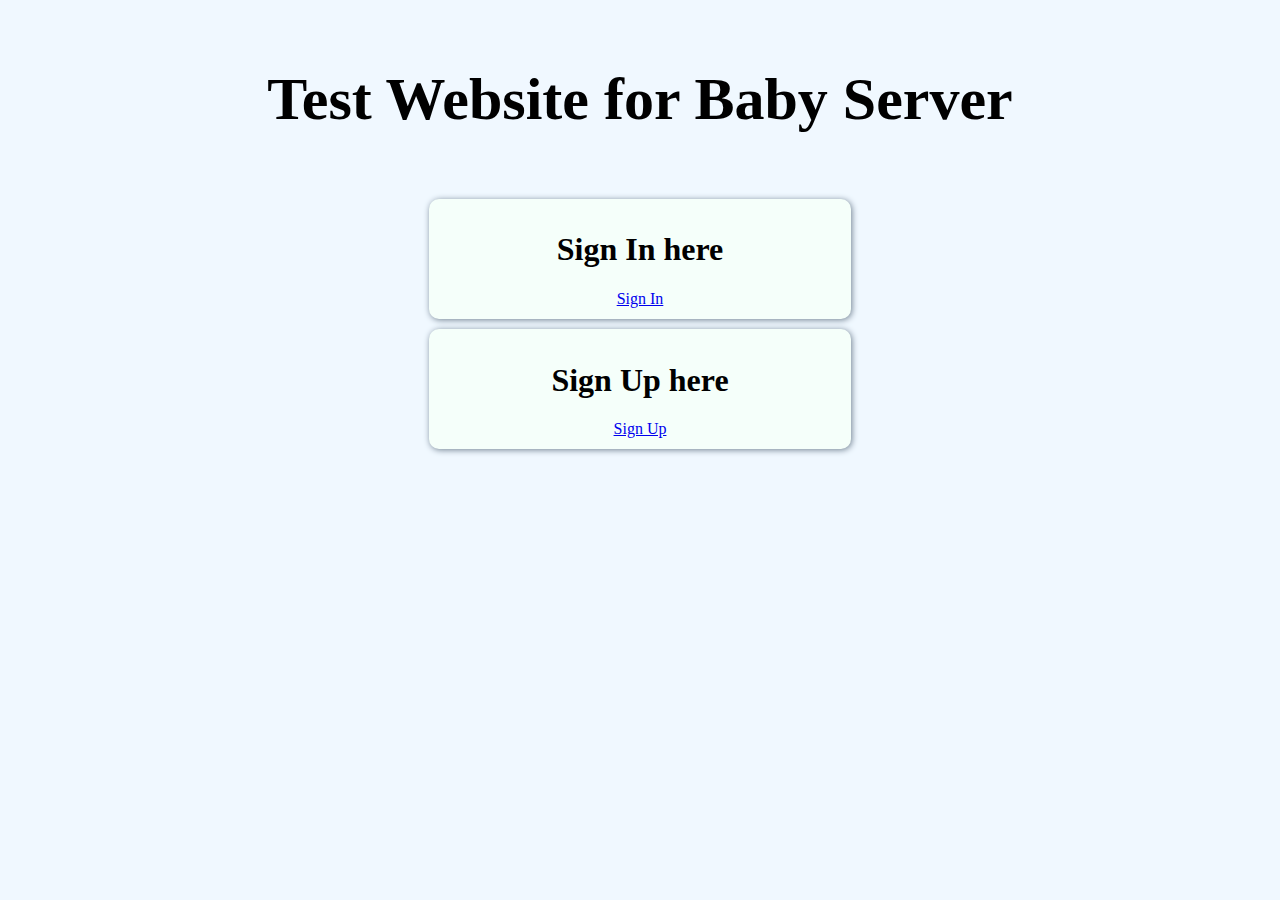
<file: testWebsite/index.html>
<!DOCTYPE html>
<html>
    <head>
        <meta charset="utf-8" />
        <meta http-equiv="X-UA-Compatible" content="IE=edge">
        <title>Index</title>
        <meta name="viewport" content="width=device-width ,initial-scale=1">
        <link rel="stylesheet" href="normalize.css">
        <link rel="stylesheet" href="main.css">
        <script src="main.js" type="text/javascript" charset="utf-8"></script>
    </head>
    <body>
        <div class="title">
            <h1>Test Website for Baby Server</h1>
        </div>
        <div class="card">
            <h1>Sign In here</h1> 
            <a href="login.html" >Sign In</a>
        </div>
        <div class="card">
            <h1>Sign Up here</h1> 
            <a href="register.html" >Sign Up</a>
        </div>

    </body>
</html>
</file>
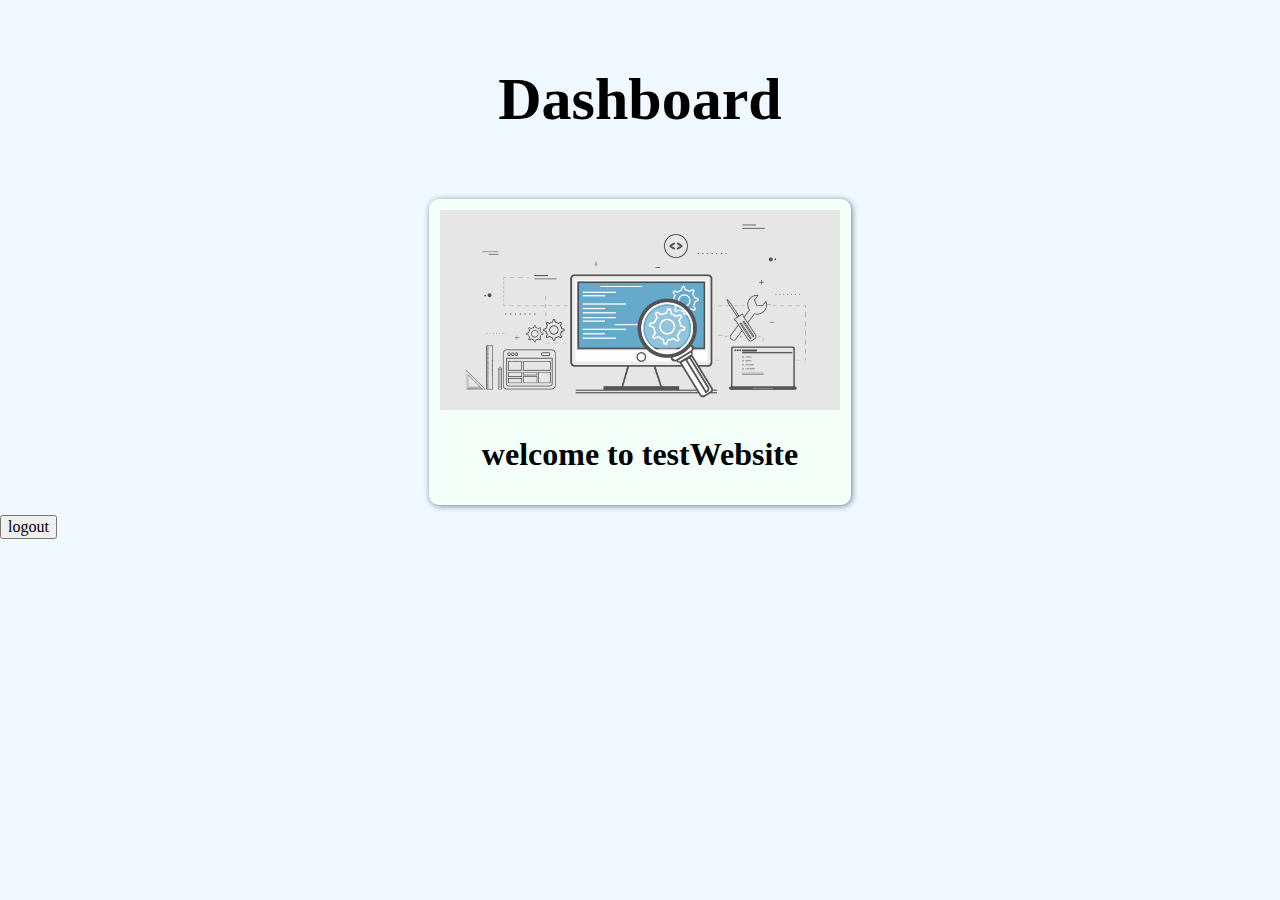
<file: testWebsite/dashboard.html>
<!DOCTYPE html>
<html>
    <head>
        <meta charset="utf-8" />
        <meta http-equiv="X-UA-Compatible" content="IE=edge">
        <title>Dashboard</title>
        <meta name="viewport" content="width=device-width ,initial-scale=1">
        <link rel="stylesheet" href="normalize.css">
        <link rel="stylesheet" href="main.css">
        <script src="main.js" type="text/javascript" charset="utf-8"></script>
    </head>
    <body>
        <div class="title">
            <h1>Dashboard</h1> 
        </div>
        <div class="card">
            <img src="test.png"></img>
            <h1>welcome to testWebsite</h1>
        </div>
        <div>
            <button onclick='location.href="/logout"'>logout</button>
        </div>
    </body>
</html>
</file>
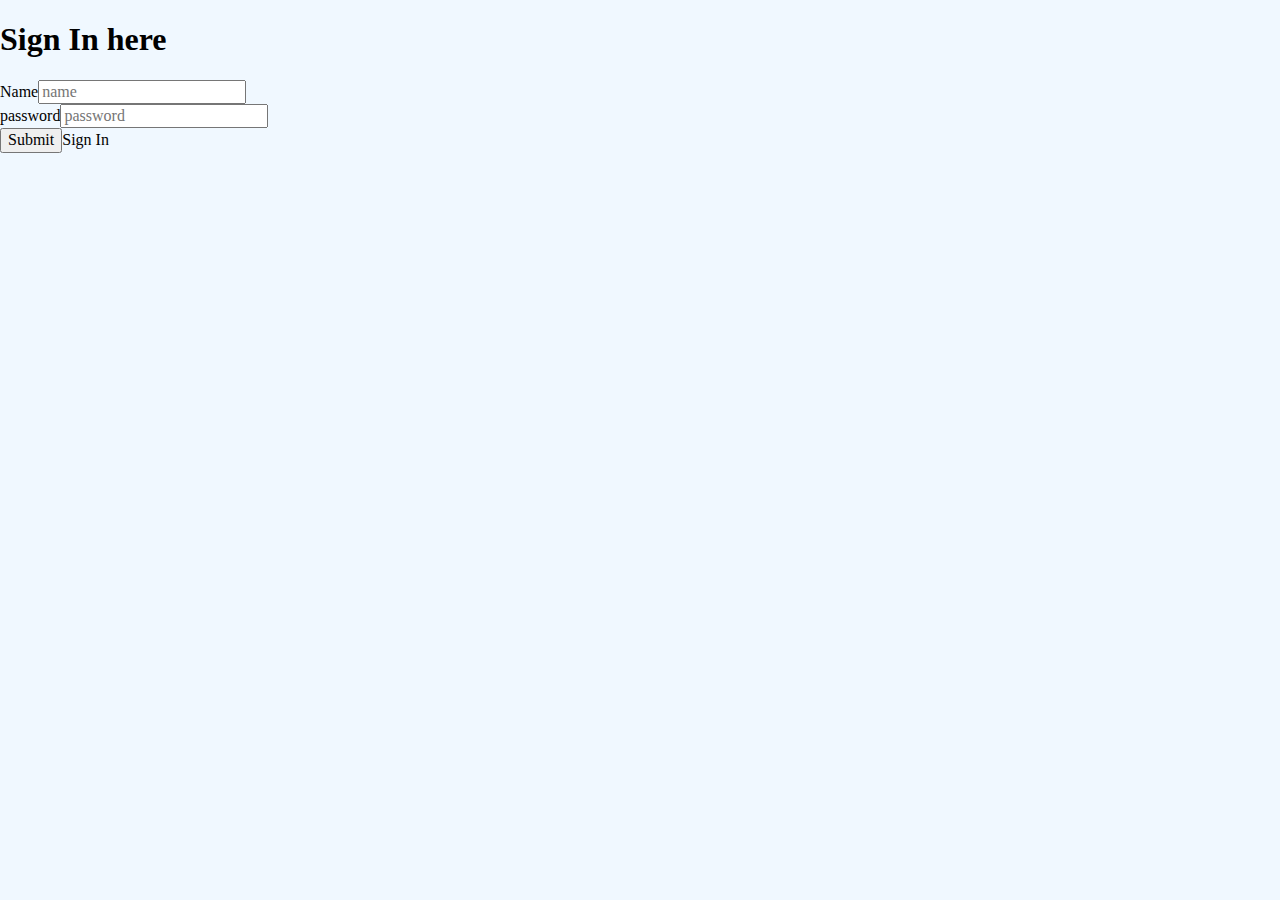
<file: testWebsite/login.html>
<!DOCTYPE html>
<html>
    <head>
        <meta charset="utf-8" />
        <meta http-equiv="X-UA-Compatible" content="IE=edge">
        <title>Login</title>
        <meta name="viewport" content="width=device-width ,initial-scale=1">
        <link rel="stylesheet" href="normalize.css">
        <link rel="stylesheet" href="main.css">
        <script src="main.js" type="text/javascript" charset="utf-8"></script>
    </head>
    <body>
        <div>
            <h1>Sign In here</h1> 
        </div>
        <div>
            <form action="/login">
                <label>Name</label><input type="text" placeholder="name" name="name"><br>
                <label>password</label><input type="password" placeholder="password" name="pass"><br>
                <input type ="submit">Sign In</input>
            </form>
        </div>
    </body>
</html>
</file>
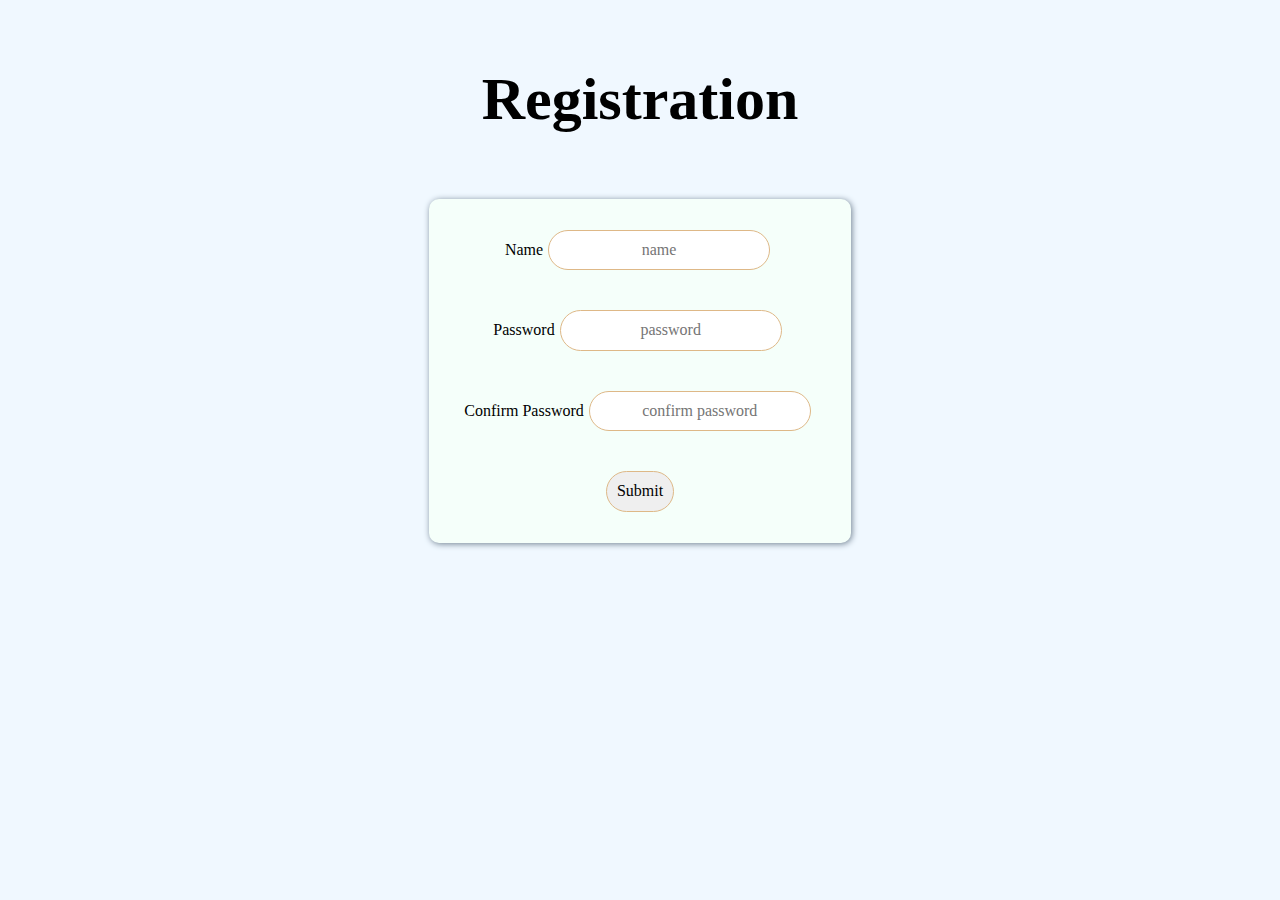
<file: testWebsite/register.html>
<!DOCTYPE html>
<html>
    <head>
        <meta charset="utf-8" />
        <meta http-equiv="X-UA-Compatible" content="IE=edge">
        <title>Register</title>
        <meta name="viewport" content="width=device-width ,initial-scale=1">
        <link rel="stylesheet" href="normalize.css">
        <link rel="stylesheet" href="main.css">
        <script src="main.js" type="text/javascript" charset="utf-8"></script>
    </head>
    <body>
        <div class="title">
            <h1>Registration</h1>
        </div>
        <div class="card">
            <form action="/register.html" method="post">
                <label>Name</label><input type="text" placeholder="name" name="name" id="name"><br>
                <label>Password</label><input type="password" placeholder="password" name="pass" id="pass"><br>
                <label>Confirm Password</label><input type="password" placeholder="confirm password" id="cpass"><br>
                <input type ="submit" onclick="return val()"></input>
            </form>    
        </div>
</body>
</html>
</file>
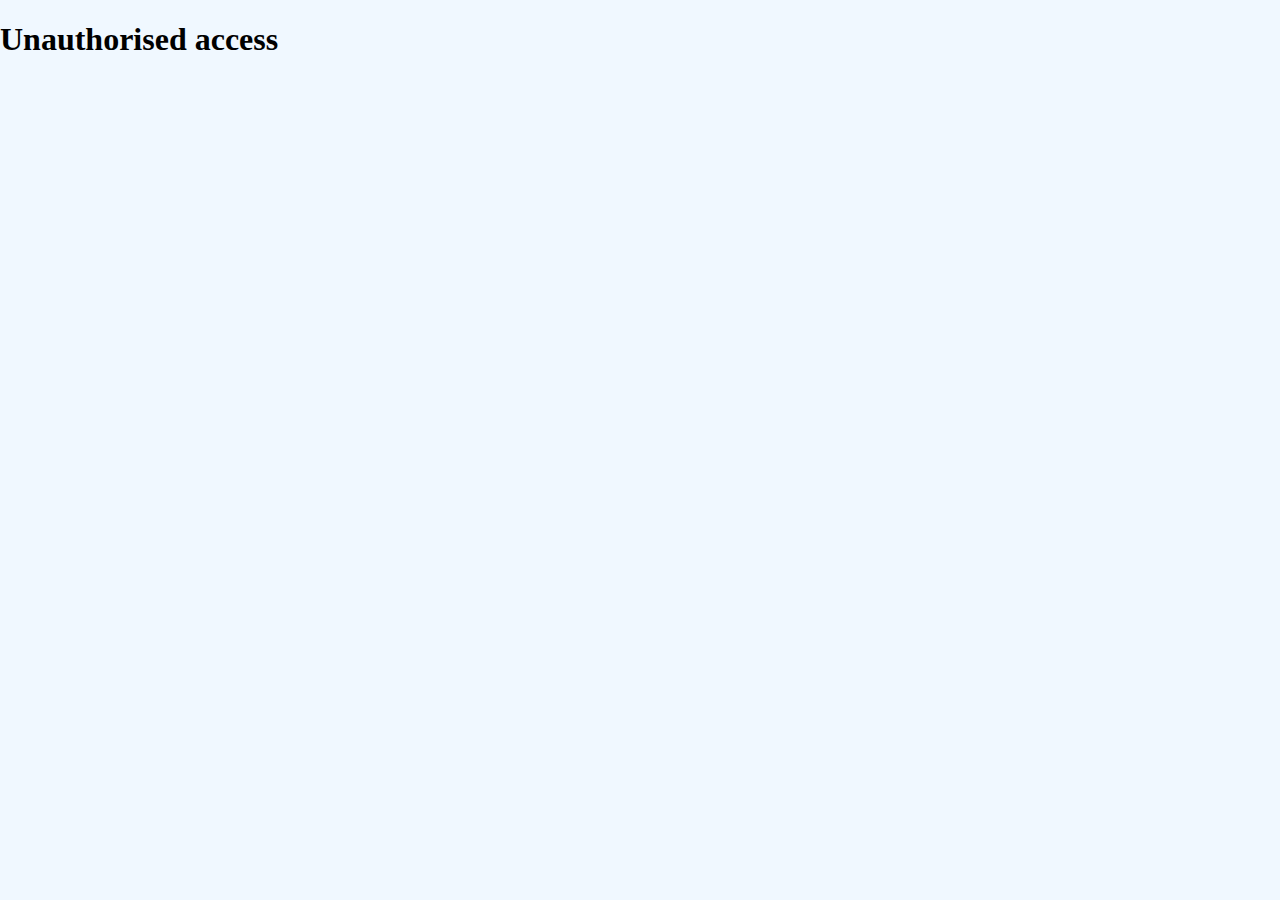
<file: testWebsite/unautho.html>
<!DOCTYPE html>
<html>
    <head>
        <meta charset="utf-8" />
        <meta http-equiv="X-UA-Compatible" content="IE=edge">
        <title>Login</title>
        <meta name="viewport" content="width=device-width ,initial-scale=1">
        <link rel="stylesheet" href="normalize.css">
        <link rel="stylesheet" href="main.css">
        <script src="main.js" type="text/javascript" charset="utf-8"></script>
    </head>
    <body>
        <div>
            <h1>Unauthorised access</h1>
        </div>
    </body>
</html>
</file>
<file: testWebsite/main.css>
body {
    margin: 0;
    font-family: cursive;
    background-color: aliceblue;
  }
  

.card{
    display: block;
    margin: 10px auto;
    width: 400px;
    border: 0px solid;
    box-shadow: 1px 1px 6px slategrey;
    border-radius: 10px;
    padding: 11px;
    text-align: center;
    /* vertical-align: text-bottom; */
    background-color: mintcream;
}

.card img{
    width:400px;
}

.card input{
    border: 1px solid burlywood;
    margin: 20px 5px;
    padding: 10px;
    border-radius: 25px;
    text-align: center;

}


.card input[type="submit" i] {
    cursor:pointer;

}


.title{
    text-align: center;
    margin: 65px;
    font-size: 30px;
}
</file>
